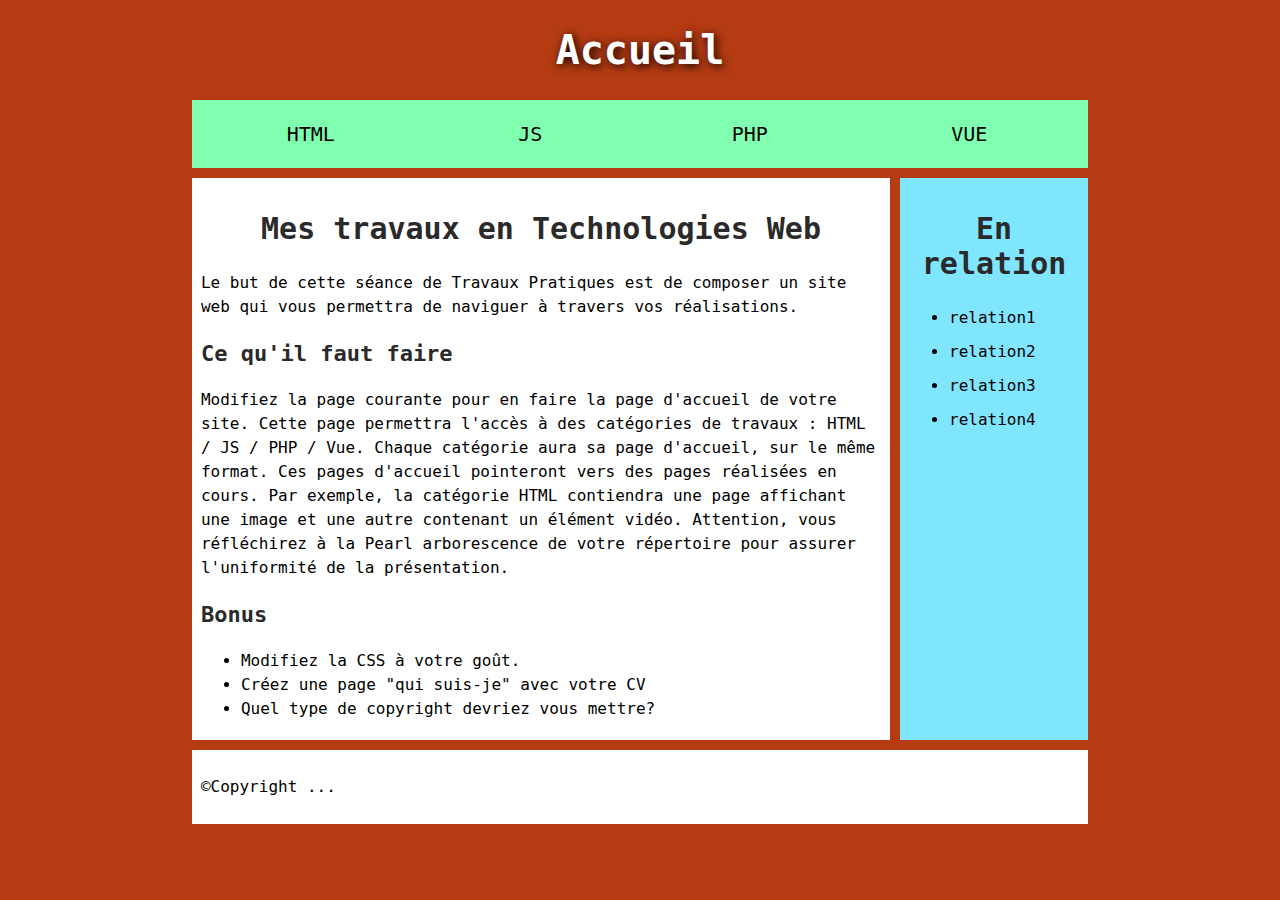
<file: index.html>
<!DOCTYPE html>
<html><head>
<meta http-equiv="content-type" content="text/html; charset=UTF-8">
    <meta charset="utf-8">

    <title>Accueil</title>
    <link rel="stylesheet" type="text/css" href="style.css">

  </head>

  <body>
    <header>
      <h1>Accueil</h1>
    </header>

    <nav>
      <ul>
        <li><a href="https://chokli.github.io/page1.html">Html</a></li>
        <li><a href="https://chokli.github.io/page2.html">JS</a></li>
        <li><a href="https://chokli.github.io/page3.html">PHP</a></li>
        <li><a href="https://chokli.github.io/page4.html">Vue</a></li> 
      </ul>

     </nav>

     <main>
      <article>
        <h2>Mes travaux en Technologies Web</h2>
        <p>Le but de cette séance de Travaux Pratiques est de composer 
un site web qui vous permettra de naviguer à travers vos réalisations.</p>

        <h3>Ce qu'il faut faire</h3>
        <p>Modifiez la page courante pour en faire la page d'accueil de 
votre site. Cette page permettra l'accès à des catégories de travaux : 
HTML / JS / PHP / Vue. Chaque catégorie aura sa page d'accueil, sur le 
même format. Ces pages d'accueil pointeront vers des pages réalisées en 
cours. Par exemple, la catégorie HTML contiendra une page affichant une 
image et une autre contenant un élément vidéo.  Attention, vous 
réfléchirez à la Pearl arborescence de votre répertoire pour assurer 
l'uniformité de la présentation.
        </p>

        <h3>Bonus</h3>
        <ul>
          <li>Modifiez la CSS à votre goût.</li>
          <li>Créez une page "qui suis-je" avec votre CV</li>
          <li>Quel type de copyright devriez vous mettre?</li>
        </ul>
      </article>

      <aside>
        <h2>En relation</h2>
        <ul>
          <li><a href="#"></a>relation1</li>
          <li><a href="#"></a>relation2</li>
          <li><a href="#"></a>relation3</li>
          <li><a href="#"></a>relation4</li>
        </ul>
      </aside>

    </main>

    <footer>
      <p>©Copyright ... </p>
    </footer>

  
</body></html>
</file>
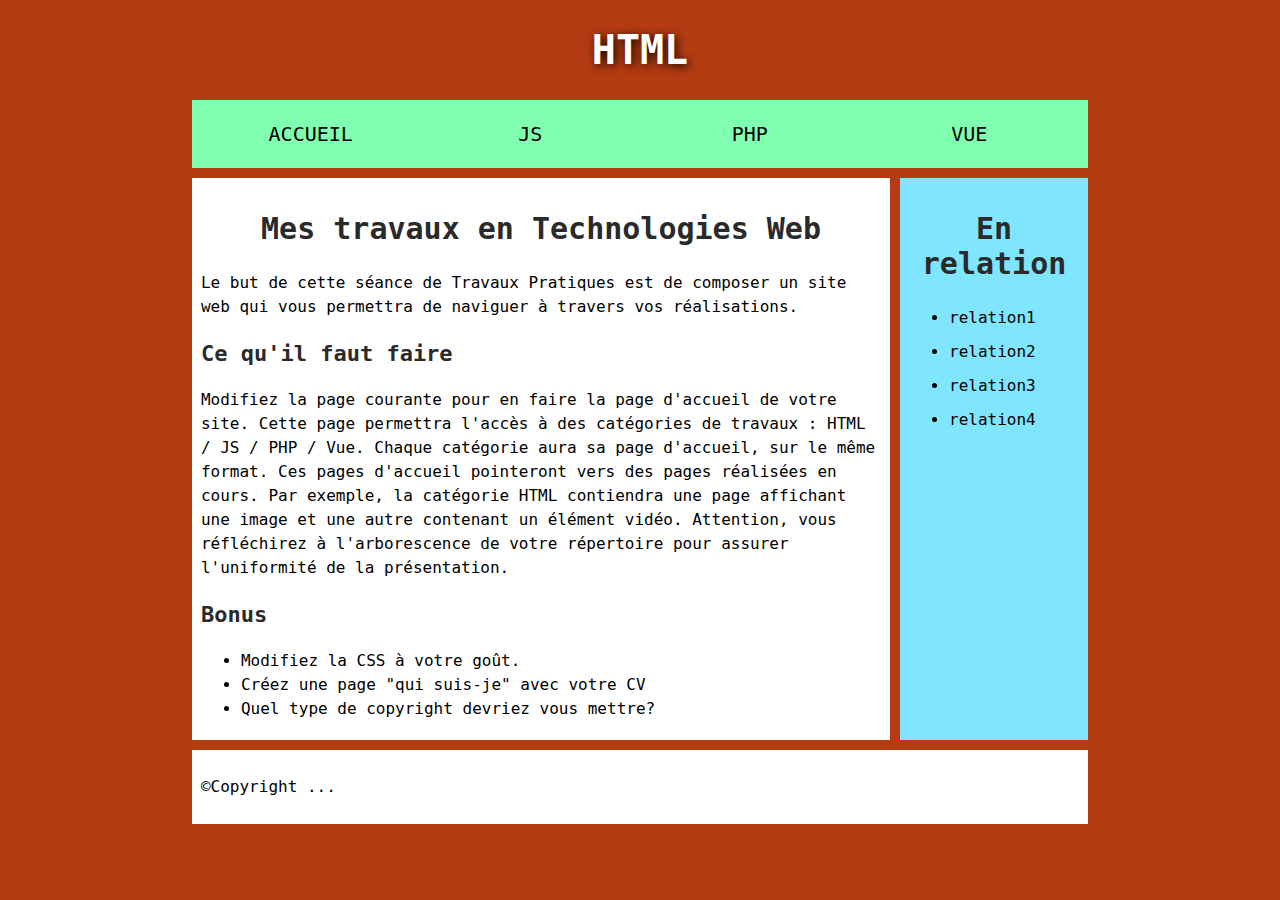
<file: page1.html>
<!DOCTYPE html>
<html><head>
<meta http-equiv="content-type" content="text/html; charset=UTF-8">
    <meta charset="utf-8">

    <title>HTML</title>
    <link rel="stylesheet" type="text/css" href="style.css">

  </head>

  <body>
    <header>
      <h1>HTML</h1>
    </header>

    <nav>
      <ul>
        <li><a href="https://chokli.github.io/index.html">Accueil</a></li>
        <li><a href="https://chokli.github.io/page2.html">JS</a></li>
        <li><a href="https://chokli.github.io/page3.html">PHP</a></li>
        <li><a href="https://chokli.github.io/page4.html">Vue</a></li>
      </ul>

     </nav>

     <main>
      <article>
        <h2>Mes travaux en Technologies Web</h2>
        <p>Le but de cette séance de Travaux Pratiques est de composer 
un site web qui vous permettra de naviguer à travers vos réalisations.</p>

        <h3>Ce qu'il faut faire</h3>
        <p>Modifiez la page courante pour en faire la page d'accueil de 
votre site. Cette page permettra l'accès à des catégories de travaux : 
HTML / JS / PHP / Vue. Chaque catégorie aura sa page d'accueil, sur le 
même format. Ces pages d'accueil pointeront vers des pages réalisées en 
cours. Par exemple, la catégorie HTML contiendra une page affichant une 
image et une autre contenant un élément vidéo.  Attention, vous 
réfléchirez à l'arborescence de votre répertoire pour assurer 
l'uniformité de la présentation.
        </p>

        <h3>Bonus</h3>
        <ul>
          <li>Modifiez la CSS à votre goût.</li>
          <li>Créez une page "qui suis-je" avec votre CV</li>
          <li>Quel type de copyright devriez vous mettre?</li>
        </ul>
      </article>

      <aside>
        <h2>En relation</h2>
        <ul>
          <li><a href="#"></a>relation1</li>
          <li><a href="#"></a>relation2</li>
          <li><a href="#"></a>relation3</li>
          <li><a href="#"></a>relation4</li>
        </ul>
      </aside>

    </main>

    <footer>
      <p>©Copyright ... </p>
    </footer>

  
</body></html>
</file>
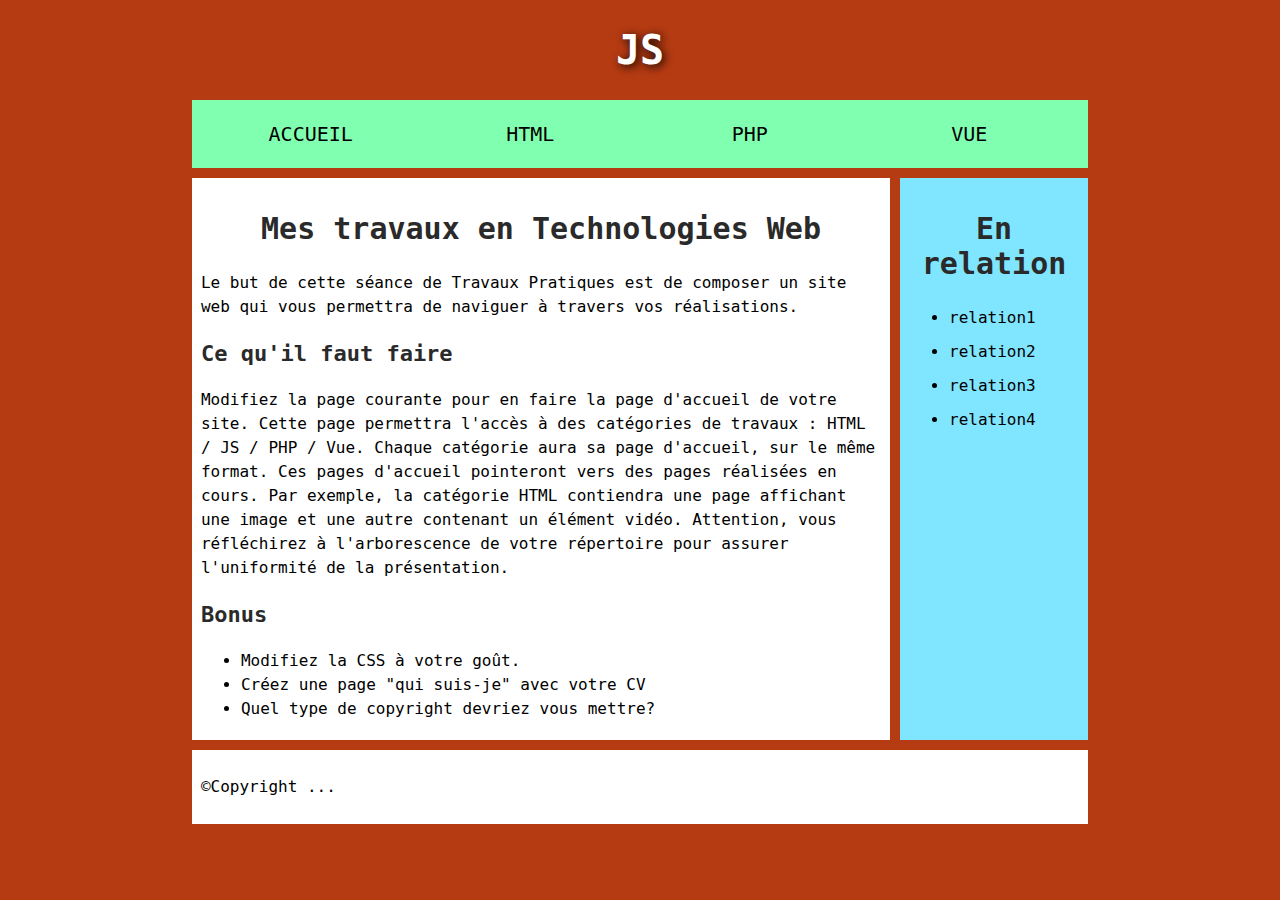
<file: page2.html>
<!DOCTYPE html>
<html><head>
<meta http-equiv="content-type" content="text/html; charset=UTF-8">
    <meta charset="utf-8">

    <title>JS</title>
    <link rel="stylesheet" type="text/css" href="style.css">

  </head>

  <body>
    <header>
      <h1>JS</h1>
    </header>

    <nav>
      <ul>
        <li><a href="https://chokli.github.io/index.html">Accueil</a></li>
        <li><a href="https://chokli.github.io/page1.html">Html</a></li>
        <li><a href="https://chokli.github.io/page3.html">PHP</a></li>
        <li><a href="https://chokli.github.io/page4.html">Vue</a></li>
      </ul>

     </nav>

     <main>
      <article>
        <h2>Mes travaux en Technologies Web</h2>
        <p>Le but de cette séance de Travaux Pratiques est de composer 
un site web qui vous permettra de naviguer à travers vos réalisations.</p>

        <h3>Ce qu'il faut faire</h3>
        <p>Modifiez la page courante pour en faire la page d'accueil de 
votre site. Cette page permettra l'accès à des catégories de travaux : 
HTML / JS / PHP / Vue. Chaque catégorie aura sa page d'accueil, sur le 
même format. Ces pages d'accueil pointeront vers des pages réalisées en 
cours. Par exemple, la catégorie HTML contiendra une page affichant une 
image et une autre contenant un élément vidéo.  Attention, vous 
réfléchirez à l'arborescence de votre répertoire pour assurer 
l'uniformité de la présentation.
        </p>

        <h3>Bonus</h3>
        <ul>
          <li>Modifiez la CSS à votre goût.</li>
          <li>Créez une page "qui suis-je" avec votre CV</li>
          <li>Quel type de copyright devriez vous mettre?</li>
        </ul>
      </article>

      <aside>
        <h2>En relation</h2>
        <ul>
          <li><a href="#"></a>relation1</li>
          <li><a href="#"></a>relation2</li>
          <li><a href="#"></a>relation3</li>
          <li><a href="#"></a>relation4</li>
        </ul>
      </aside>

    </main>

    <footer>
      <p>©Copyright ... </p>
    </footer>

  
</body></html>
</file>
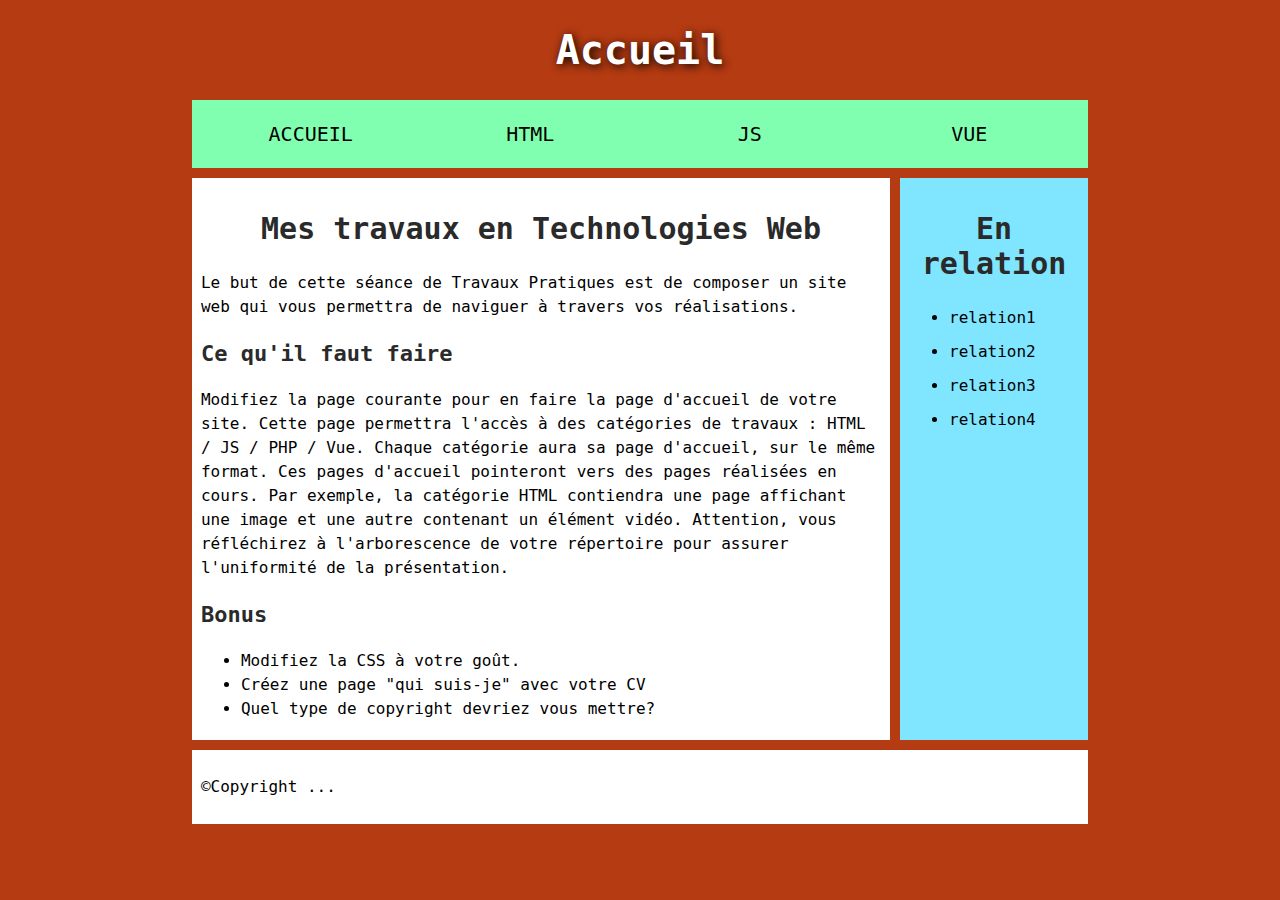
<file: page3.html>
<!DOCTYPE html>
<html><head>
<meta http-equiv="content-type" content="text/html; charset=UTF-8">
    <meta charset="utf-8">

    <title>Accueil</title>
    <link rel="stylesheet" type="text/css" href="style.css">

  </head>

  <body>
    <header>
      <h1>Accueil</h1>
    </header>

    <nav>
      <ul>
        <li><a href="https://chokli.github.io/index.html">Accueil</a></li>
        <li><a href="https://chokli.github.io/page1.html">Html</a></li>
        <li><a href="https://chokli.github.io/page2.html">JS</a></li>
        <li><a href="https://chokli.github.io/page4.html">Vue</a></li>  
      </ul>

     </nav>

     <main>
      <article>
        <h2>Mes travaux en Technologies Web</h2>
        <p>Le but de cette séance de Travaux Pratiques est de composer 
un site web qui vous permettra de naviguer à travers vos réalisations.</p>

        <h3>Ce qu'il faut faire</h3>
        <p>Modifiez la page courante pour en faire la page d'accueil de 
votre site. Cette page permettra l'accès à des catégories de travaux : 
HTML / JS / PHP / Vue. Chaque catégorie aura sa page d'accueil, sur le 
même format. Ces pages d'accueil pointeront vers des pages réalisées en 
cours. Par exemple, la catégorie HTML contiendra une page affichant une 
image et une autre contenant un élément vidéo.  Attention, vous 
réfléchirez à l'arborescence de votre répertoire pour assurer 
l'uniformité de la présentation.
        </p>

        <h3>Bonus</h3>
        <ul>
          <li>Modifiez la CSS à votre goût.</li>
          <li>Créez une page "qui suis-je" avec votre CV</li>
          <li>Quel type de copyright devriez vous mettre?</li>
        </ul>
      </article>

      <aside>
        <h2>En relation</h2>
        <ul>
          <li><a href="#"></a>relation1</li>
          <li><a href="#"></a>relation2</li>
          <li><a href="#"></a>relation3</li>
          <li><a href="#"></a>relation4</li>
        </ul>
      </aside>

    </main>

    <footer>
      <p>©Copyright ... </p>
    </footer>

  
</body></html>
</file>
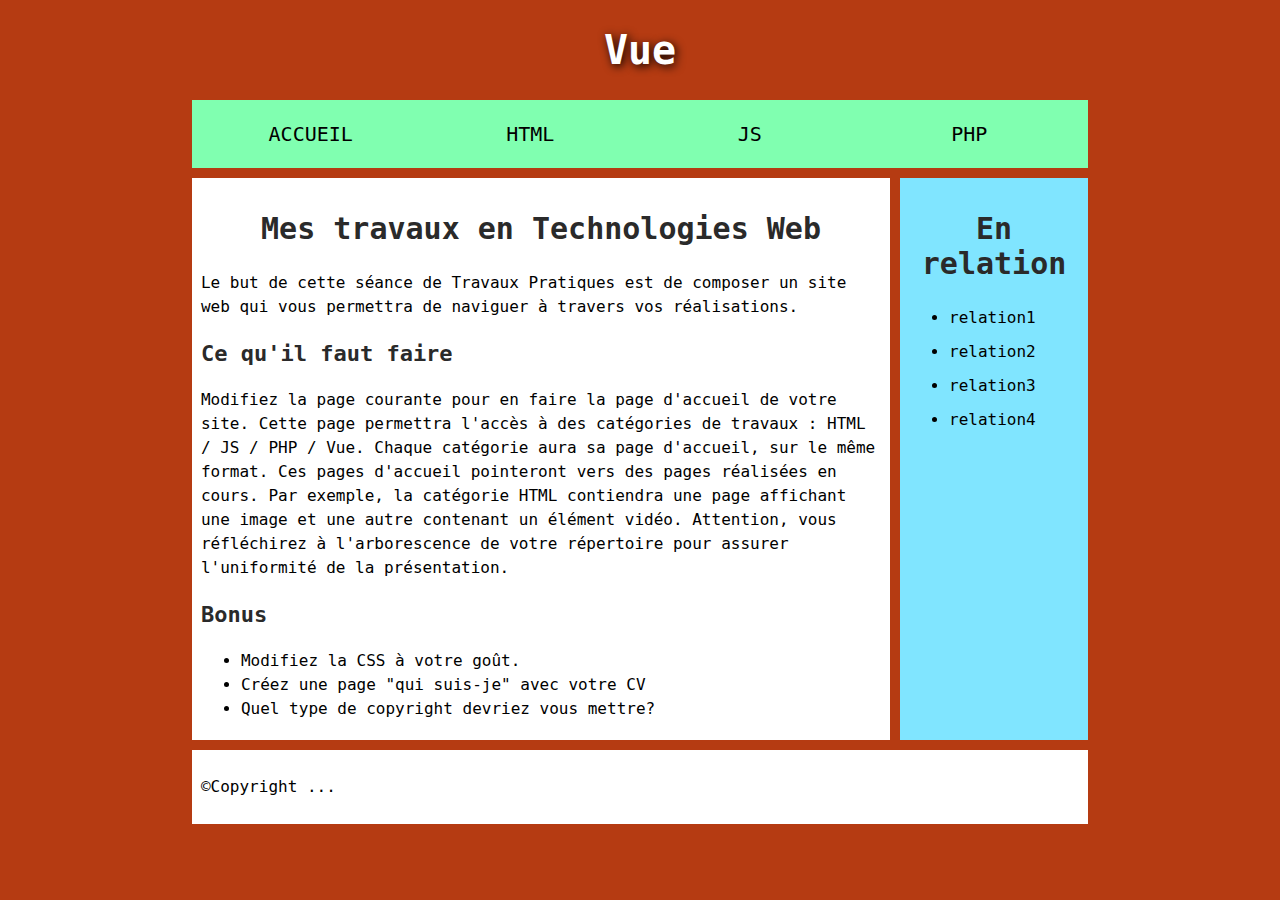
<file: page4.html>
<!DOCTYPE html>
<html><head>
<meta http-equiv="content-type" content="text/html; charset=UTF-8">
    <meta charset="utf-8">

    <title>Vue</title>
    <link rel="stylesheet" type="text/css" href="style.css">

  </head>

  <body>
    <header>
      <h1>Vue</h1>
    </header>

    <nav>
      <ul>
        <li><a href="https://chokli.github.io/index.html">Accueil</a></li>
        <li><a href="https://chokli.github.io/page1.html">Html</a></li>
        <li><a href="https://chokli.github.io/page2.html">JS</a></li>
        <li><a href="https://chokli.github.io/page3.html">PHP</a></li>  
      </ul>

     </nav>

     <main>
      <article>
        <h2>Mes travaux en Technologies Web</h2>
        <p>Le but de cette séance de Travaux Pratiques est de composer 
un site web qui vous permettra de naviguer à travers vos réalisations.</p>

        <h3>Ce qu'il faut faire</h3>
        <p>Modifiez la page courante pour en faire la page d'accueil de 
votre site. Cette page permettra l'accès à des catégories de travaux : 
HTML / JS / PHP / Vue. Chaque catégorie aura sa page d'accueil, sur le 
même format. Ces pages d'accueil pointeront vers des pages réalisées en 
cours. Par exemple, la catégorie HTML contiendra une page affichant une 
image et une autre contenant un élément vidéo.  Attention, vous 
réfléchirez à l'arborescence de votre répertoire pour assurer 
l'uniformité de la présentation.
        </p>

        <h3>Bonus</h3>
        <ul>
          <li>Modifiez la CSS à votre goût.</li>
          <li>Créez une page "qui suis-je" avec votre CV</li>
          <li>Quel type de copyright devriez vous mettre?</li>
        </ul>
      </article>

      <aside>
        <h2>En relation</h2>
        <ul>
          <li><a href="#"></a>relation1</li>
          <li><a href="#"></a>relation2</li>
          <li><a href="#"></a>relation3</li>
          <li><a href="#"></a>relation4</li>
        </ul>
      </aside>

    </main>

    <footer>
      <p>©Copyright ... </p>
    </footer>

  
</body></html>
</file>
<file: style.css>
/* || General setup */

html, body {
margin: 0;
padding: 0;
}

html {
font-size: 10px;
background-color: #b53b12;
}

body {
width: 70%;
margin: 0 auto;
}

/* || typography */

h1, h2, h3 {
font-family: 'Lucidatypewriter', monospace;
color: #2a2a2a;
}
h4{
font-family: 'Helvetica Narrow', sans-serif;
color: #2a2a2a;

}

p, input, li {
font-family: 'Andale Mono', monospace;
color: #26a2a2a;
}

h1 {
font-size: 4rem;
text-align: center;
color: white;
text-shadow: 2px 2px 10px black;
}

h2 {
font-size: 3rem;
text-align: center;
}

h3 {
font-size: 2.2rem;
}

h4 {

font-size: 1rem;
}

p, li {
font-size: 1.6rem;
line-height: 1.5;
}

/* || header layout */

nav, article, aside, footer {
background-color: white;
padding: 1%;
}

nav {
height: 50px;
background-color: #80ffb0;
display: flex;
margin-bottom: 10px;
}

nav ul {
padding: 0;
list-style-type: none;
flex: 2;
display: flex;
}

nav li {
display: inline;
text-align: center;
flex: 1;
}

nav a {
display: inline-block;
font-size: 2rem;
text-transform: uppercase;
text-decoration: none;
color: black;
}

nav form {
flex: 1;
display: flex;
align-items: center;
height: 100%;
padding: 0 2em;
}

input {
font-size: 1.6rem;
height: 32px;
}

input[type="search"] {
flex: 3;
}

input[type="submit"] {
flex: 1;
margin-left: 1rem;
background: #333;
border: 0;
color: white;
}

/* || main layout */

main {
display: flex;
}

article {
flex: 4;
}

aside {
flex: 1;
margin-left: 10px;
background-color: #80e5ff;
}

aside li {
padding-bottom: 10px;
}

footer {
margin-top: 10px;
}

.center {
display: block;
margin-left: auto;
margin-right: auto;
width: 50%;
}

.americaine {
display:block; height:35px;
background:url("./duck.jpg");
}
</file>
